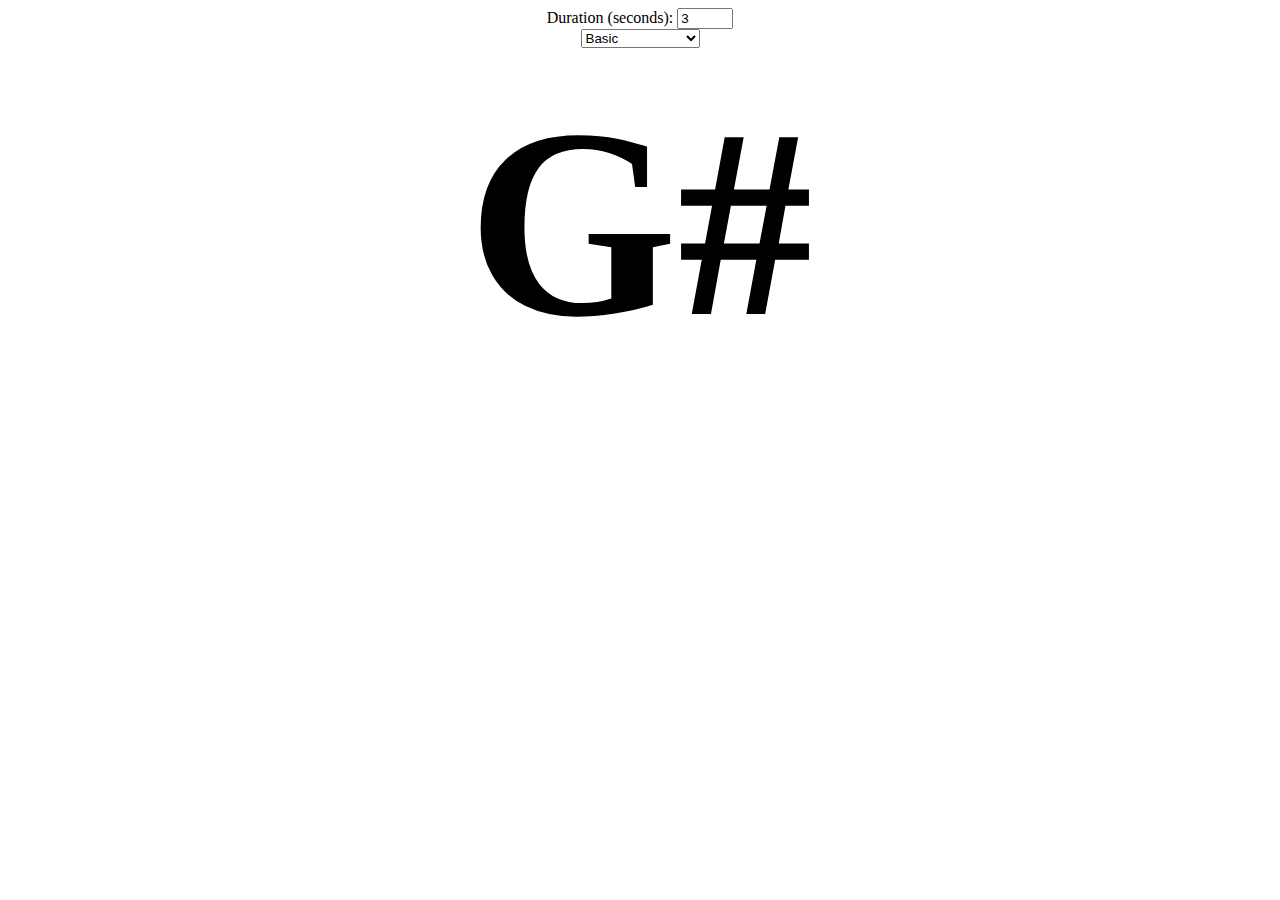
<file: index.html>
<!DOCTYPE html>
<html lang="en">
<head>
    <meta charset="UTF-8">
    <meta name="viewport" content="width=device-width, initial-scale=1.0">
    <title>Random Notes</title>
    <script src="script.js" defer></script>
    <link rel="stylesheet" href="style.css">
</head>
<body>
    <div id="control">
        Duration (seconds): <input type="number" id="duration" value="3" min="1" max="60"><br>
        <select id="note_set">
            <option value="basic">Basic</option>
            <option value="sharps">Sharps</option>
            <option value="sharps_flats">Sharps and flats</option>
        </select>
    </div>
    <div id="content"></div>
</body>
</html>
</file>
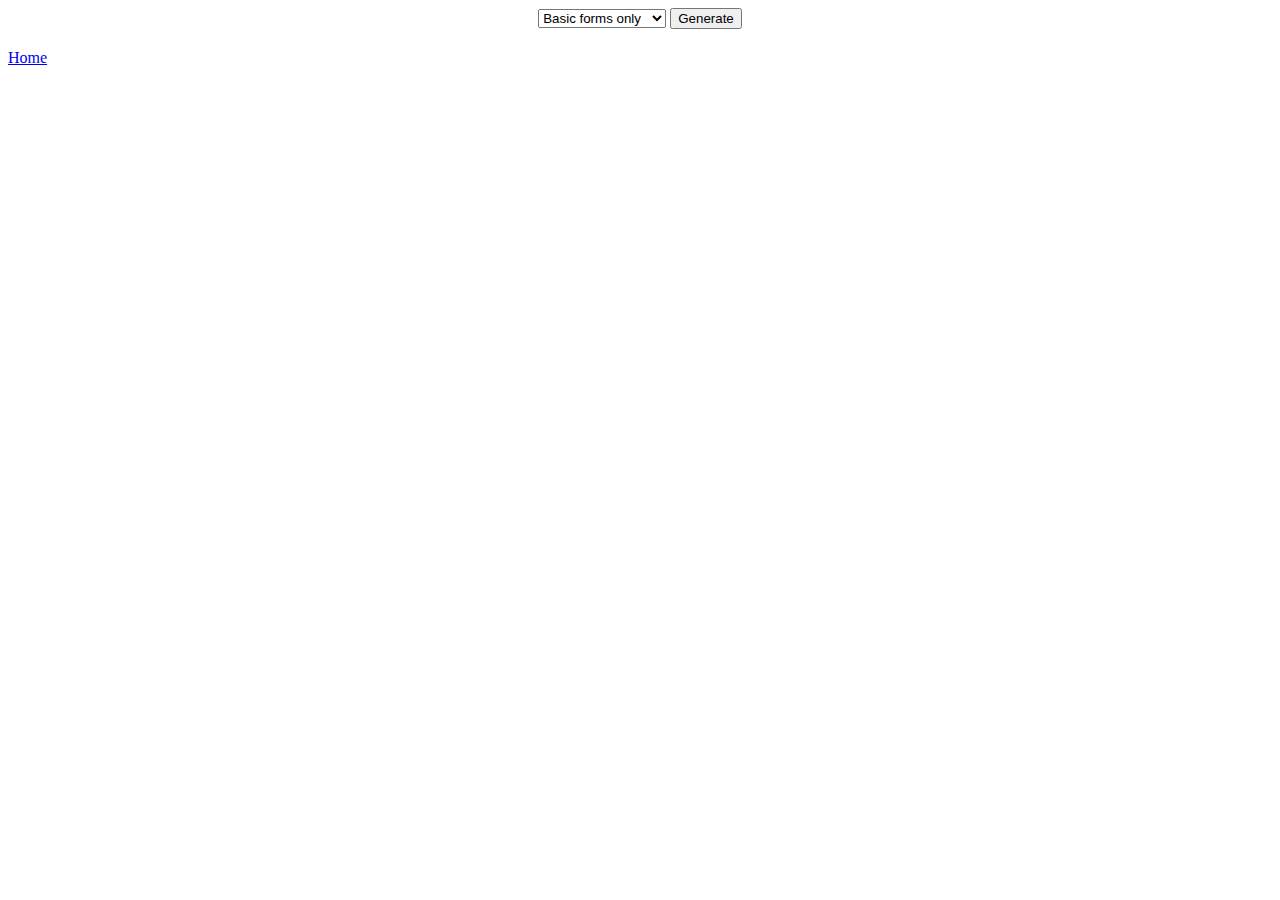
<file: random_chord_pair.html>
<!DOCTYPE html>
<html lang="en">
<head>
    <meta charset="UTF-8">
    <meta name="viewport" content="width=device-width, initial-scale=1.0">
    <title>Random Notes</title>
    <script src="random_chord_pair.js" defer></script>
    <link rel="stylesheet" href="random_chord_pair.css">
</head>
<body>
    <div id="control">
        <select id="mode">
            <option value="basic_only">Basic forms only</option>
            <option value="basic_at_least_one">At least one basic</option>
            <option value="any">Any</option>
        </select>
        <button>Generate</button>
    </div>
    <div id="content"></div>
    <p><a href="index.html">Home</a></p>
</body>
</html>
</file>
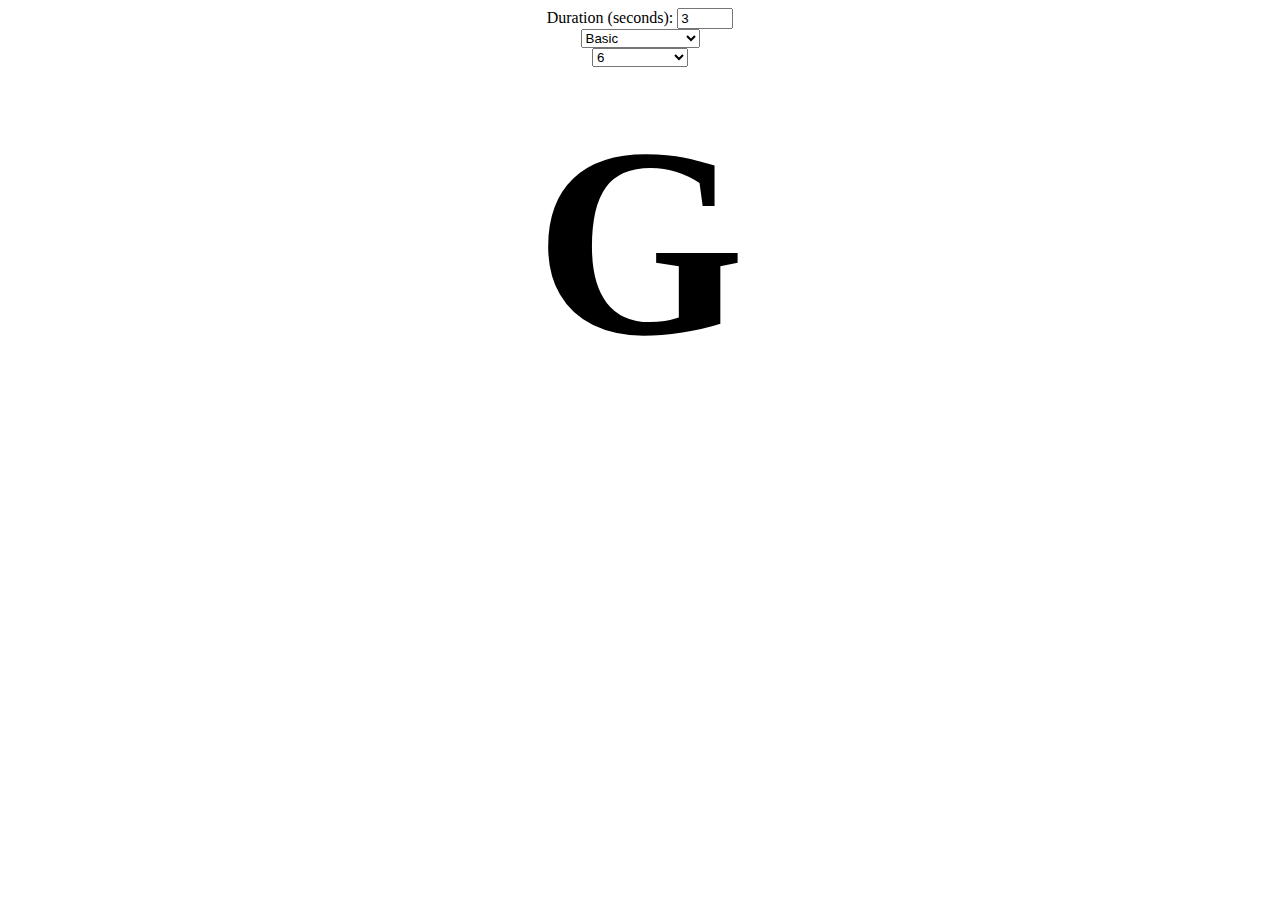
<file: random_note.html>
<!DOCTYPE html>
<html lang="en">
<head>
    <meta charset="UTF-8">
    <meta name="viewport" content="width=device-width, initial-scale=1.0">
    <title>Random Notes</title>
    <script src="random_note_script.js" defer></script>
    <link rel="stylesheet" href="random_note_style.css">
</head>
<body>
    <div id="control">
        Duration (seconds): <input type="number" id="duration" value="3" min="1" max="60"><br>
        <select id="note_set">
            <option value="basic">Basic</option>
            <option value="sharps">Sharps</option>
            <option value="sharps_flats">Sharps and flats</option>
        </select>
        <br>
        <select id="string_set">
            <option value="6">6</option>
            <option value="5">5 and 6</option>
            <option value="4">4 and above</option>
            <option value="3">3 and above</option>
            <option value="2">2 and above</option>
            <option value="1">All</option>
        </select>
    </div>
    <div id="content"></div>
</body>
</html>
</file>
<file: style.css>
#content {
    font-size: 30vh;
    font-weight: bold;
    text-align: center;
}

#control {
    text-align: center;
    margin-bottom: 20px;
}
</file>
<file: random_chord_pair.css>
#content {
    font-size: 10vw;
    font-weight: bold;
    text-align: center;
}

#control {
    text-align: center;
    margin-bottom: 20px;
}
</file>
<file: random_note_style.css>
#content {
    font-size: 30vh;
    font-weight: bold;
    text-align: center;
}

#control {
    text-align: center;
    margin-bottom: 20px;
}
</file>
